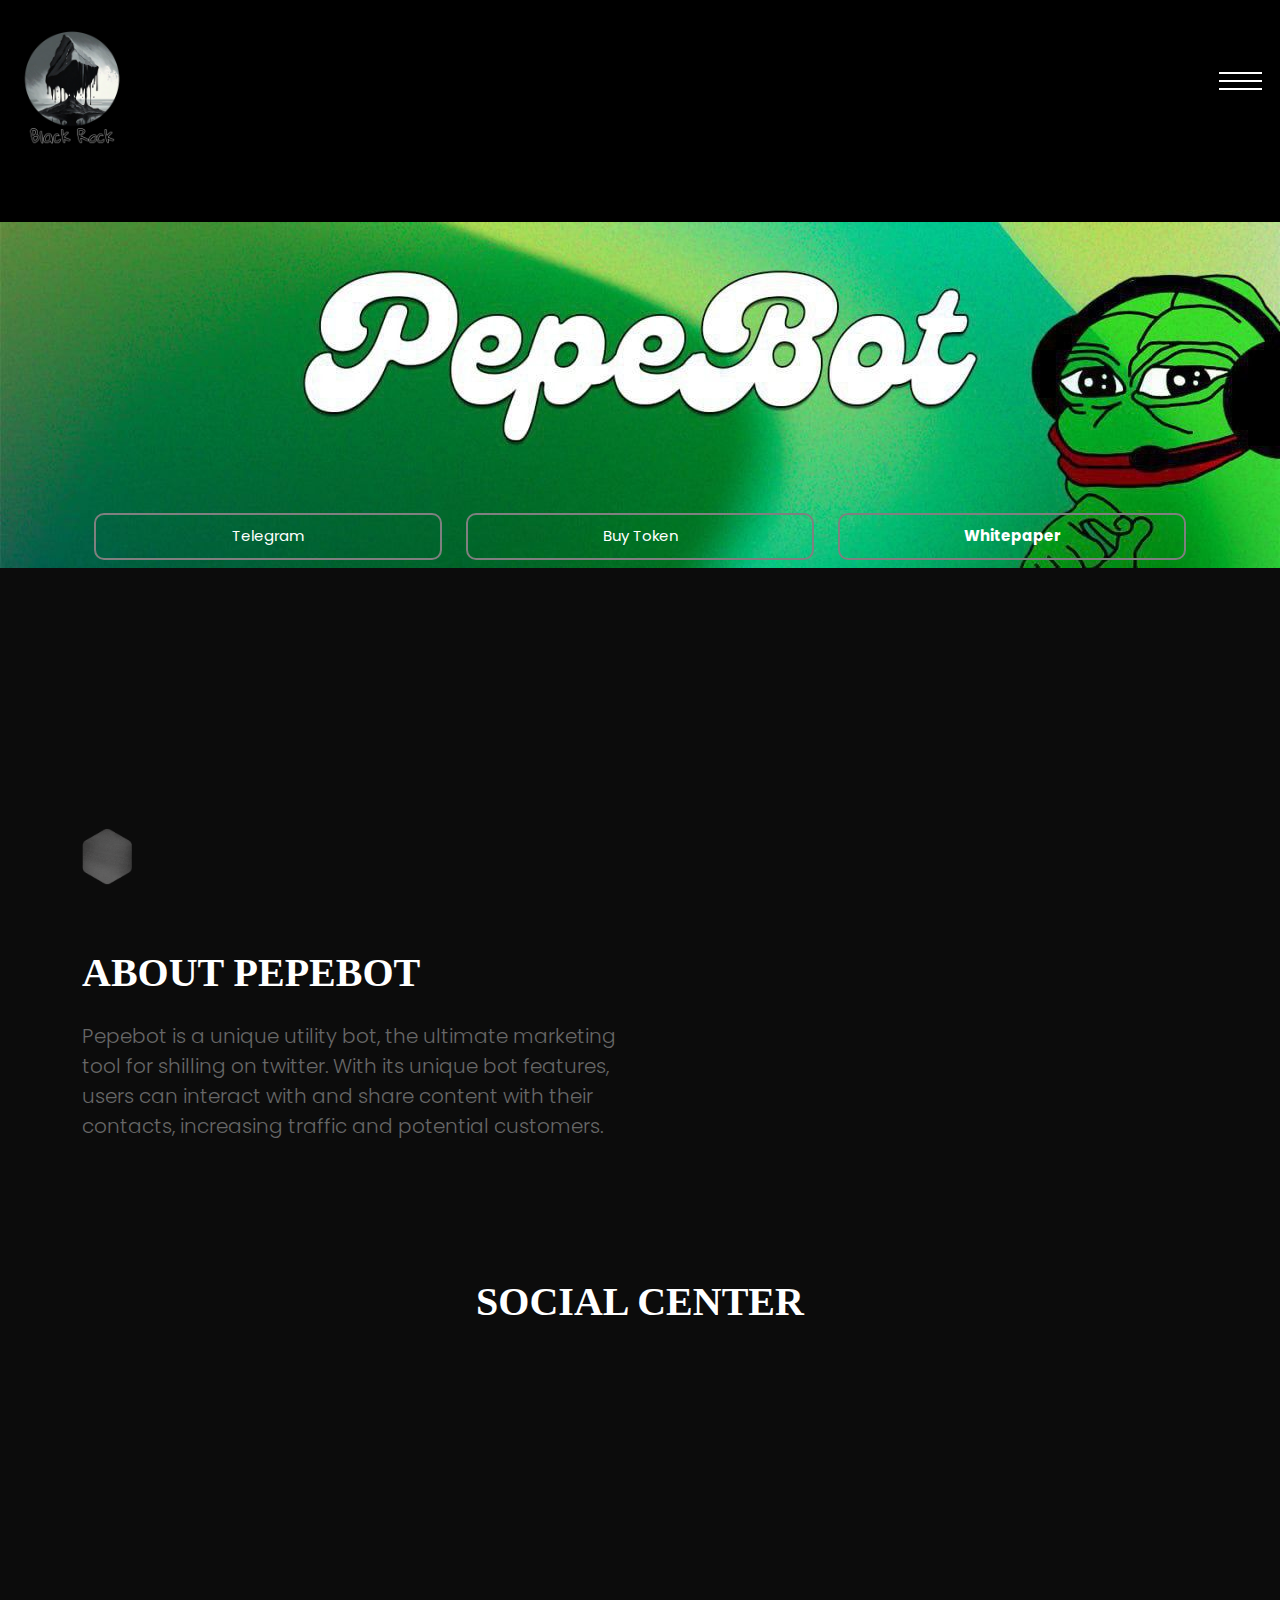
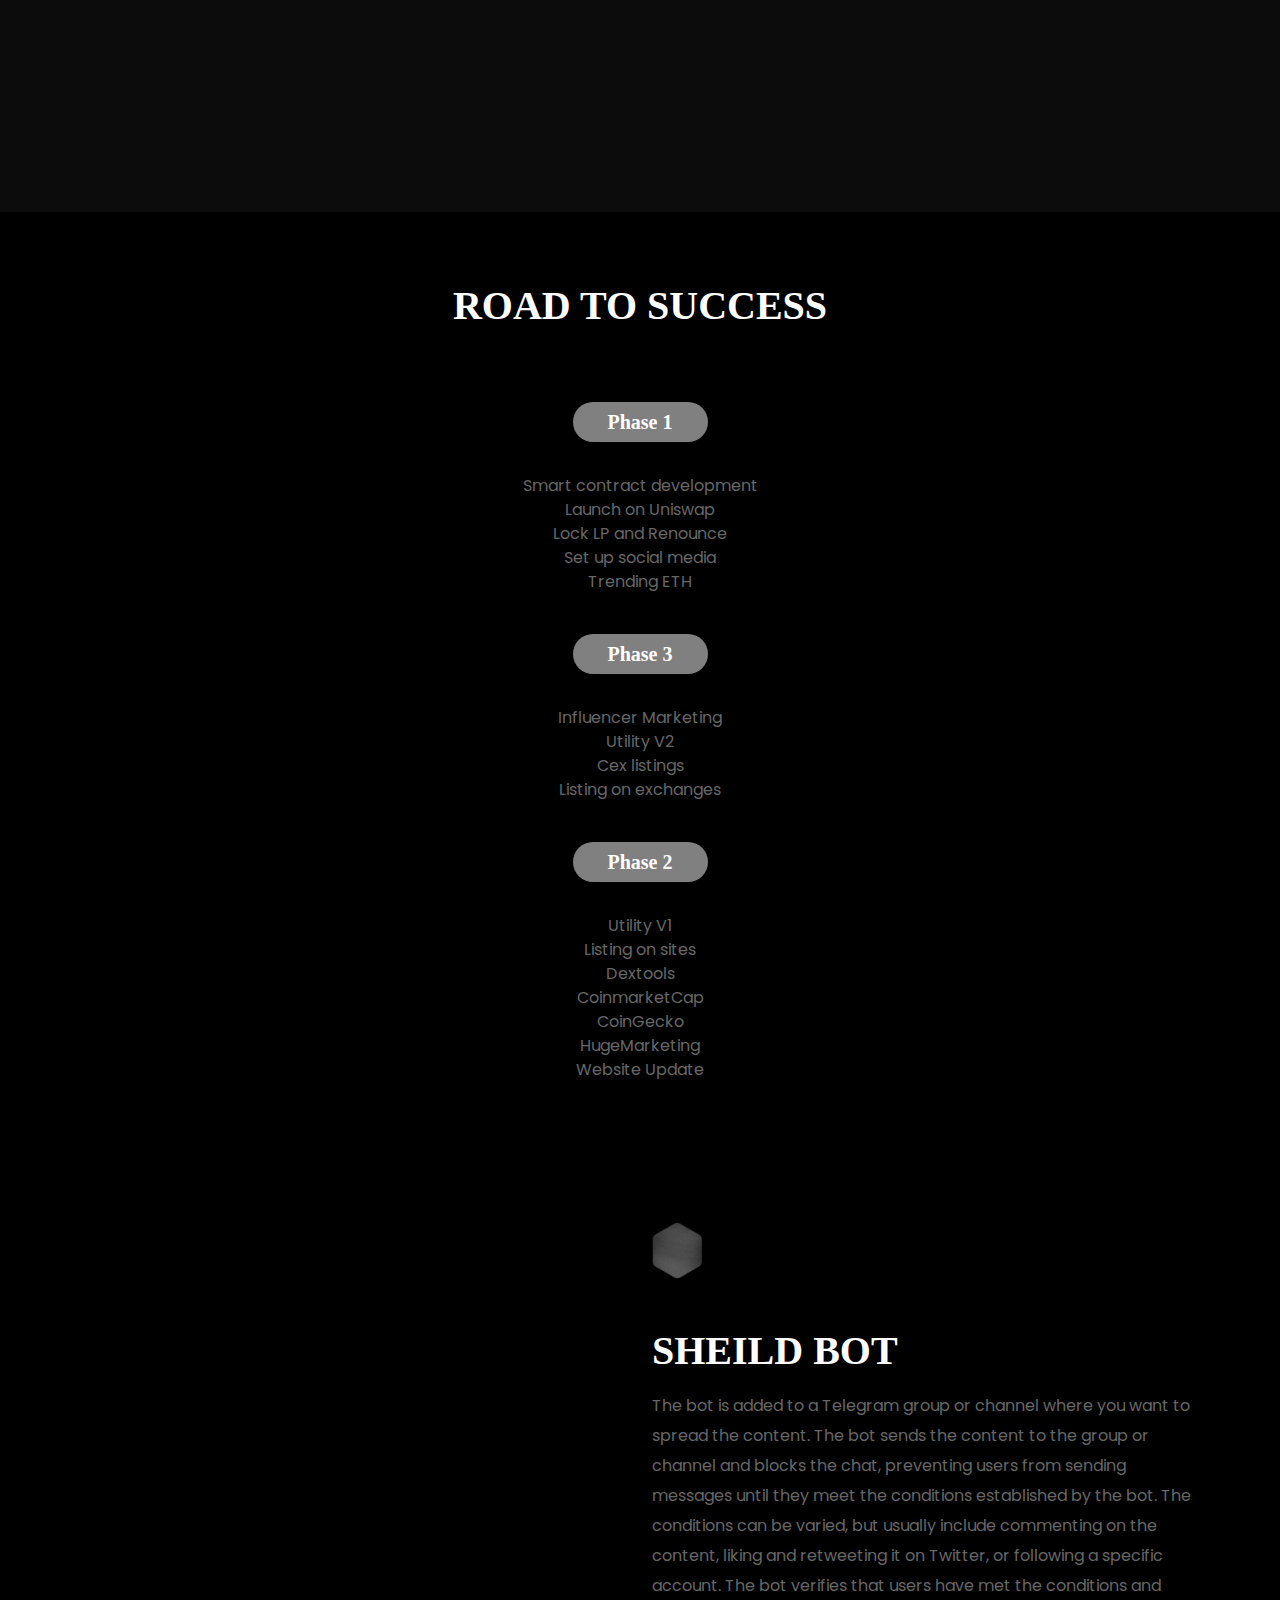
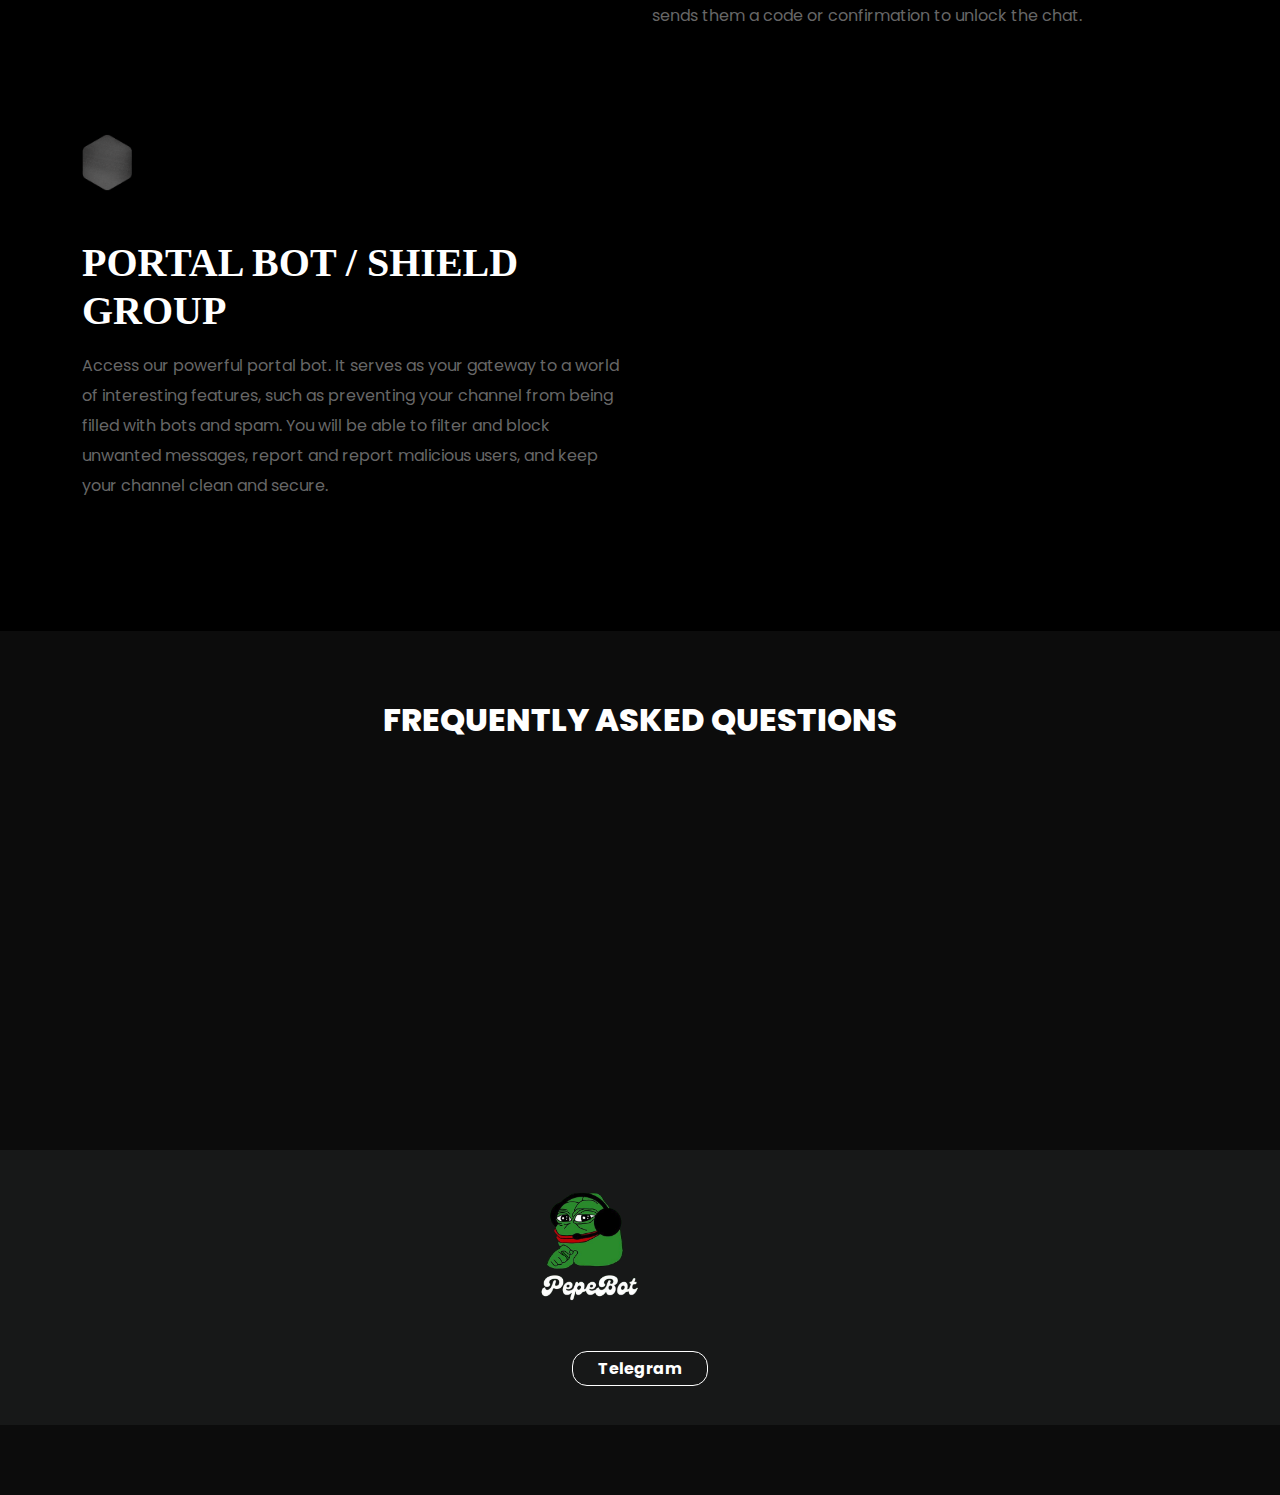
<file: index.html>
<!DOCTYPE html>
<html>
<head>
  <meta charset="UTF-8">
  <title>Loading Page</title>
  <style>
    /* Styles for the loader */
    .loader-container {
      display: flex;
      justify-content: center;
      align-items: center;
      height: 100vh;
      background: #f1f1f1;
    }
    .loader {
      border: 8px solid #f3f3f3;
      border-top: 8px solid #3498db;
      border-radius: 50%;
      width: 50px;
      height: 50px;
      animation: spin 2s linear infinite;
    }
    @keyframes spin {
      0% { transform: rotate(0deg); }
      100% { transform: rotate(360deg); }
    }
  </style>
</head>
<body>
  <div class="loader-container">
    <div class="loader"></div>
  </div>
  <script>
    // You can add a redirection after a certain time (e.g., 5 seconds)
    setTimeout(function () {
      window.location.href = "Pepebot/index.html";
    }, 50); // 5000 milliseconds = 5 seconds
  </script>
</body>
</html>
</file>
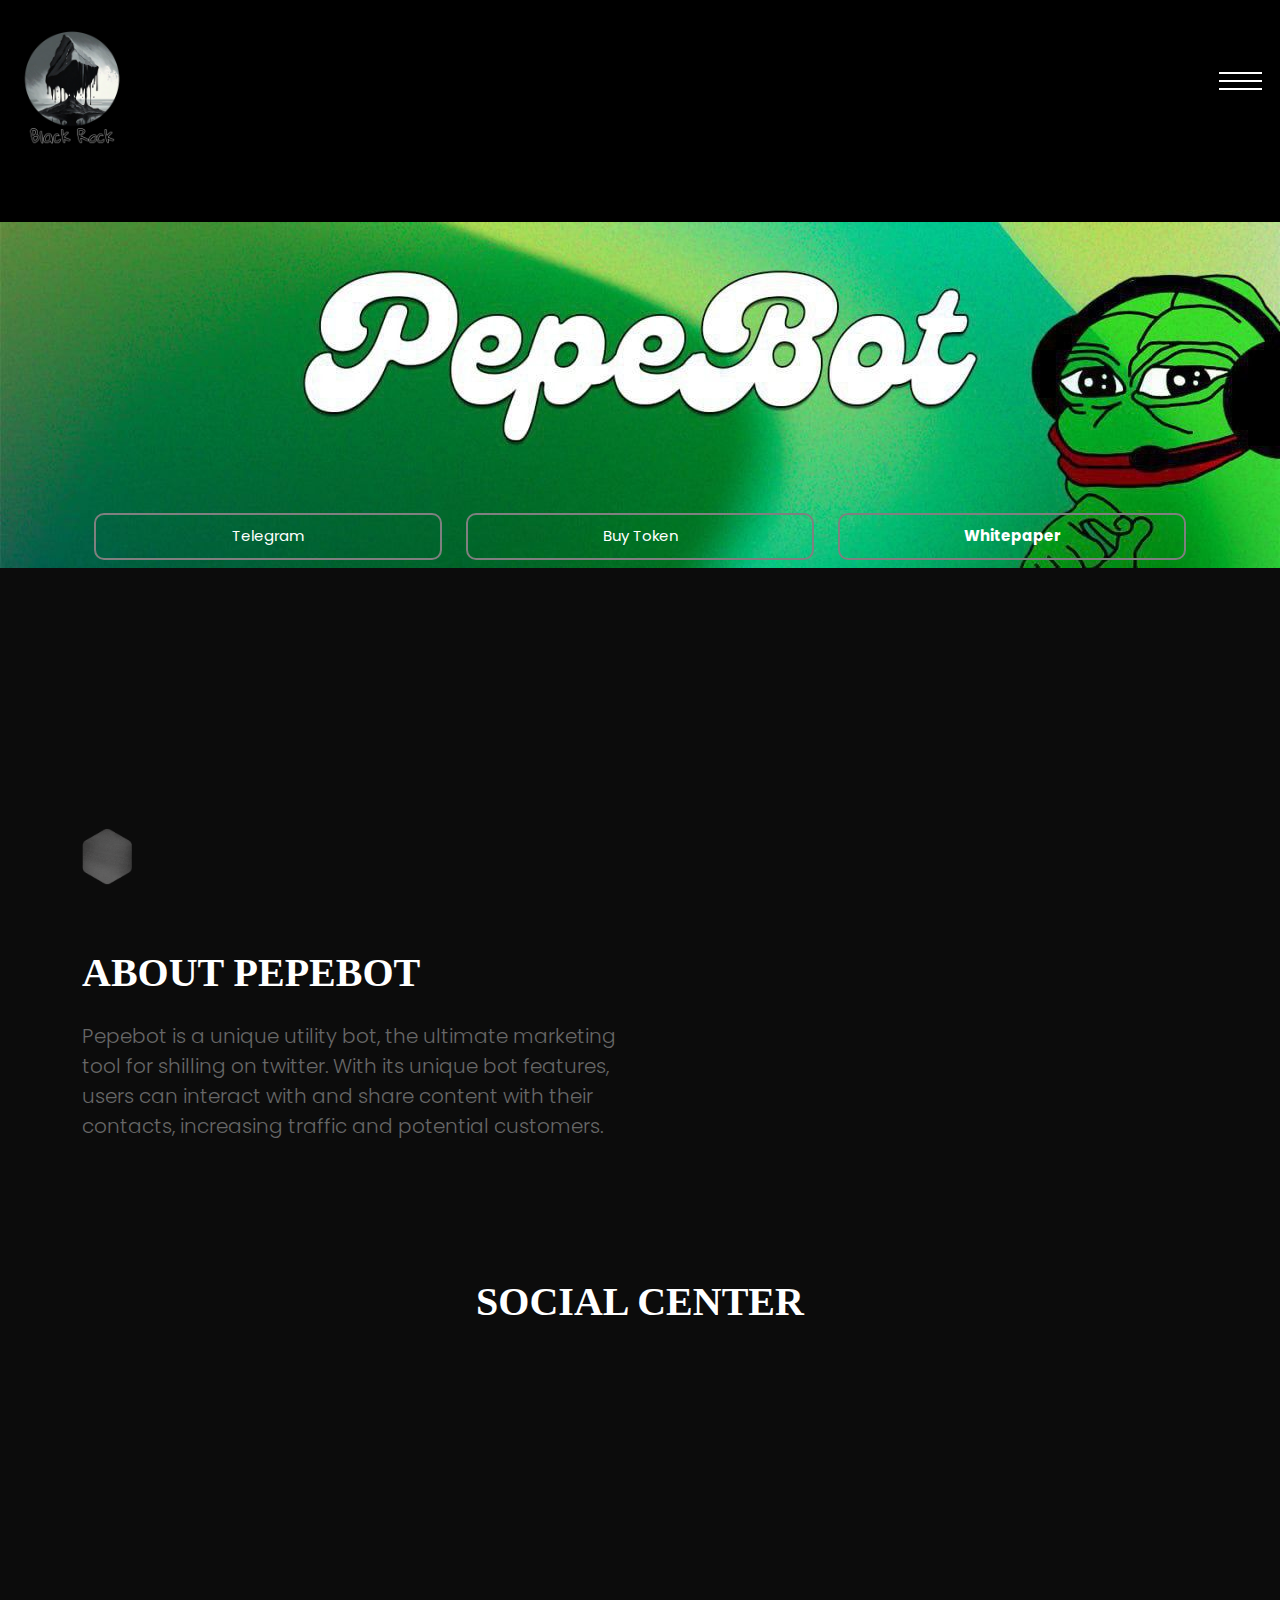
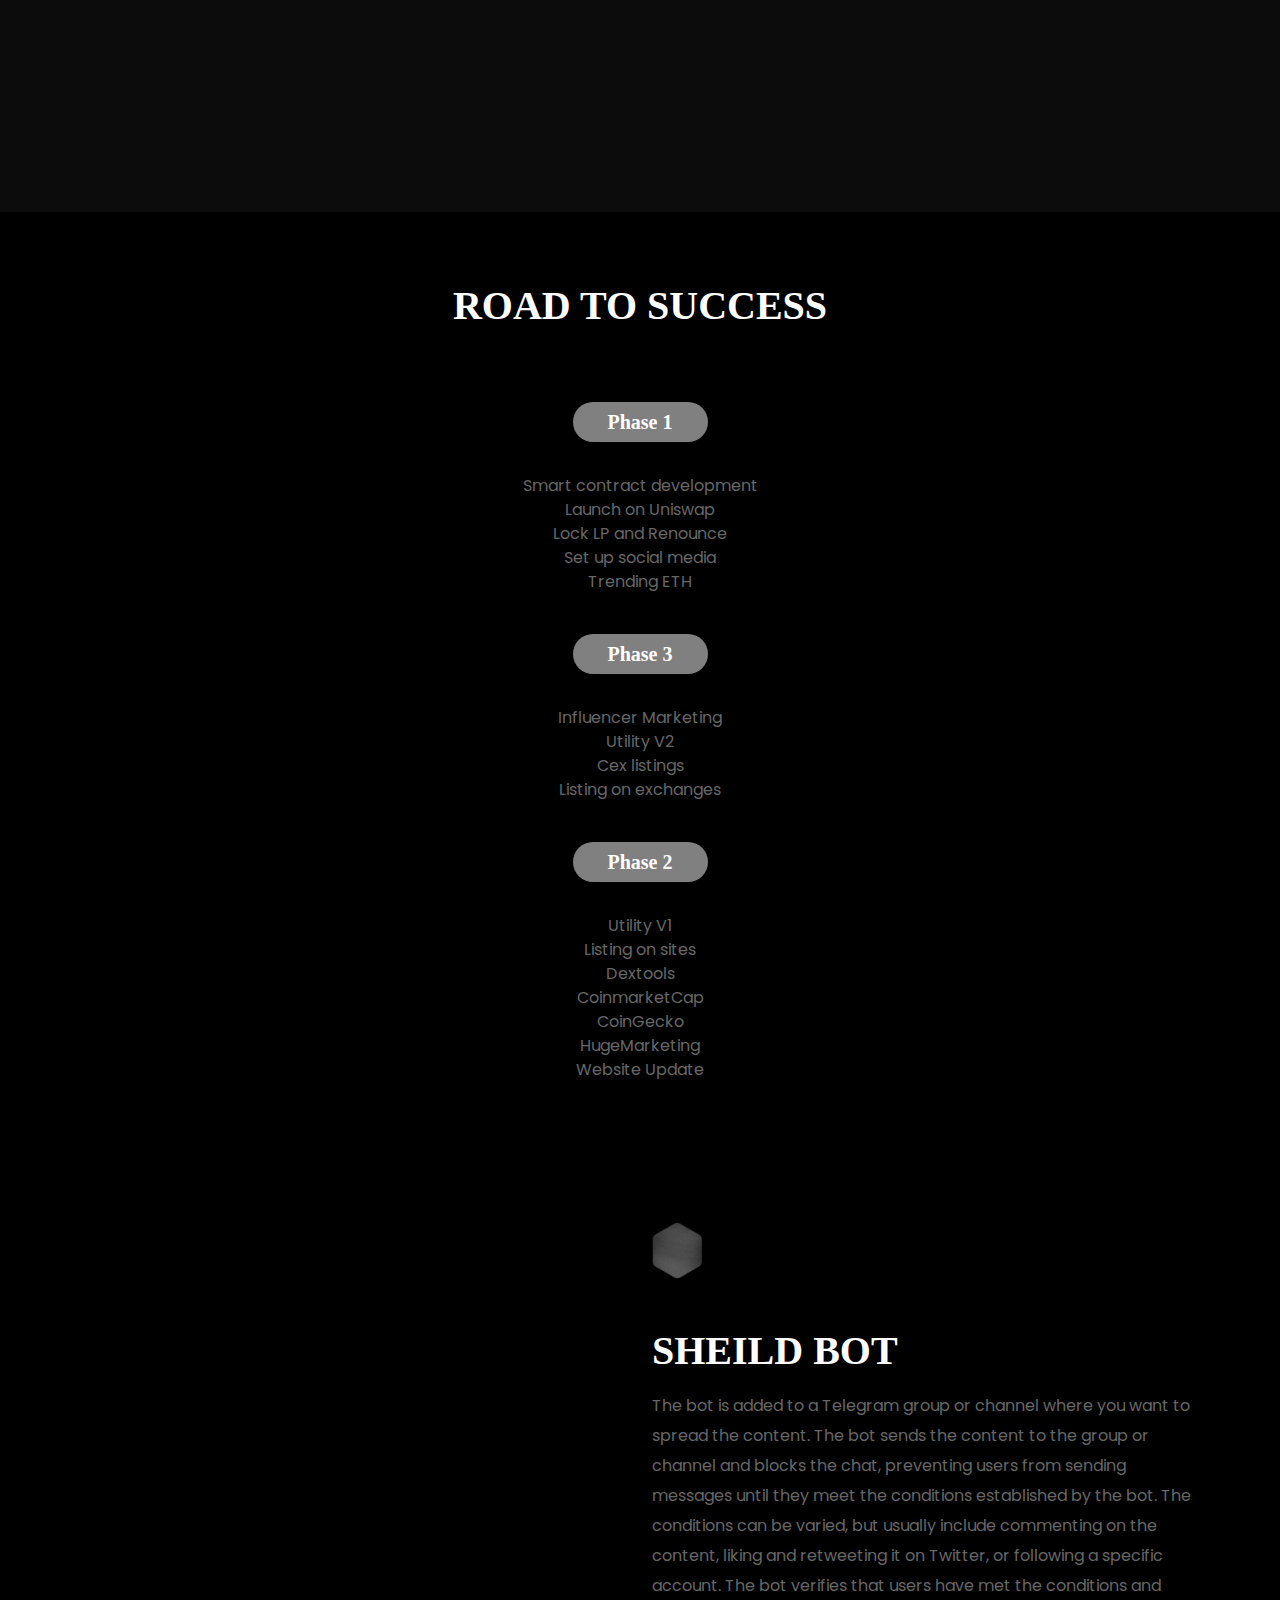
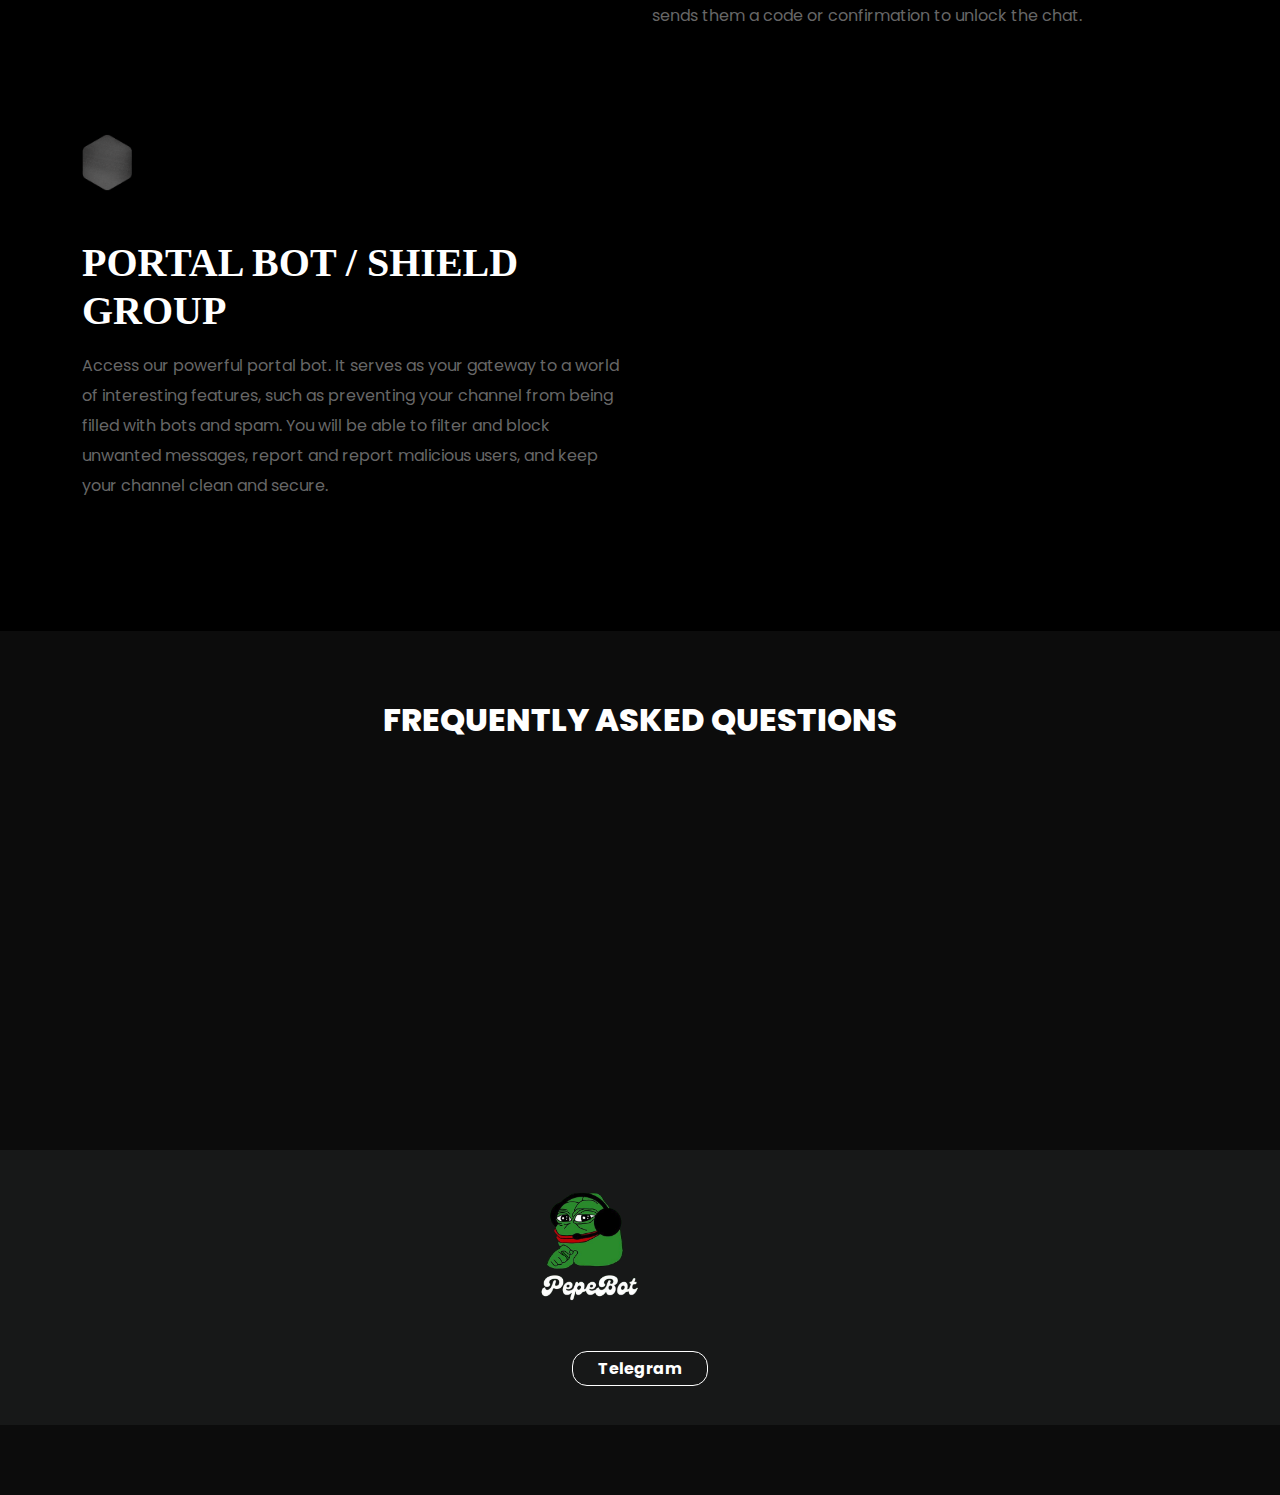
<file: Pepebot/index.html>
<!DOCTYPE html> <!--[if IE 7]>
    <html class="ie ie7" lang="en-US">
       <![endif]--> <!--[if IE 8]>
       <html class="ie ie8" lang="en-US">
          <![endif]--> <!--[if !(IE 7) & !(IE 8)]><!-->
          <html lang="en-US">
             <!--<![endif]-->
             <!-- Mirrored from thenanonetwork.com/ by HTTrack Website Copier/3.x [XR&CO'2014], Sat, 21 Oct 2023 13:27:00 GMT -->
             <!-- Added by HTTrack -->
             <meta http-equiv="content-type" content="text/html;charset=UTF-8" />
             <!-- /Added by HTTrack -->
             <head>
                <meta charset="UTF-8" />
                <meta name="viewport" content="width=device-width" />
                <title>Blackrock</title>
                <link rel="stylesheet" media="print" onload="this.onload=null;this.media='all';" id="ao_optimized_gfonts" href="https://fonts.googleapis.com/css?family=Poppins:300,400,500,600&amp;display=swap" />
                <link rel="profile" href="https://gmpg.org/xfn/11" />
                <link rel="pingback" href="xmlrpc.php">
                <link rel="preconnect" href="https://fonts.googleapis.com/">
                <link rel="preconnect" href="https://fonts.gstatic.com/" crossorigin>
                <link rel="icon" type="image/png" href="wp-content/themes/nano/images/favicon.ico">
                <meta name="robots" content="max-snippet:-1,max-image-preview:large,max-video-preview:-1" />
                <meta name="description" content="NANO network is designed to give you a fast and safe experience no matter who you are. Use our network to swap, make purchases and trade different tokens." />
                <meta property="og:image" content="../localhost/wordpress/wp-content/uploads/2022/11/screenshot.png" />
                <meta property="og:image:width" content="1200" />
                <meta property="og:image:height" content="900" />
                <meta property="og:locale" content="en_US" />
                <meta property="og:type" content="website" />
                <meta property="og:title" content="NanoNetwork" />
                <meta property="og:description" content="NANO network is designed to give you a fast and safe experience no matter who you are. Use our network to swap, make purchases and trade different tokens." />
                <meta property="og:url" content="index.html" />
                <meta property="og:site_name" content="NanoNetwork" />
                <meta name="twitter:card" content="summary_large_image" />
                <meta name="twitter:title" content="NanoNetwork" />
                <meta name="twitter:description" content="NANO network is designed to give you a fast and safe experience no matter who you are. Use our network to swap, make purchases and trade different tokens." />
                <meta name="twitter:image" content="../localhost/wordpress/wp-content/uploads/2022/11/screenshot.png" />
                <meta name="twitter:image:width" content="1200" />
                <meta name="twitter:image:height" content="900" />
                <link rel="canonical" href="index.html" />
                <script type="application/ld+json">{"@context":"https://schema.org","@type":"WebSite","url":"https://thenanonetwork.com/","name":"NanoNetwork","potentialAction":{"@type":"SearchAction","target":{"@type":"EntryPoint","urlTemplate":"https://thenanonetwork.com/search/{search_term_string}/"},"query-input":"required name=search_term_string"}}</script> <script type="application/ld+json">{"@context":"https://schema.org","@type":"Organization","url":"https://thenanonetwork.com/","name":"NanoNetwork"}</script> 
                <link rel='dns-prefetch' href='http://cdn.jsdelivr.net/' />
                <link rel='dns-prefetch' href='http://kit.fontawesome.com/' />
                <link rel='dns-prefetch' href='http://unpkg.com/' />
                <link href='https://fonts.gstatic.com/' crossorigin='anonymous' rel='preconnect' />
                <link rel="alternate" type="application/rss+xml" title="NanoNetwork &raquo; Feed" href="feed/index.html" />
                <link rel="alternate" type="application/rss+xml" title="NanoNetwork &raquo; Comments Feed" href="comments/feed/index.html" />
                <style id='classic-theme-styles-inline-css' type='text/css'>/*! This file is auto-generated */
                   .wp-block-button__link{color:#fff;background-color:#32373c;border-radius:9999px;box-shadow:none;text-decoration:none;padding:calc(.667em + 2px) calc(1.333em + 2px);font-size:1.125em}.wp-block-file__button{background:#32373c;color:#fff;text-decoration:none}
                </style>
                <link rel='stylesheet' id='contact-form-7-css' href='wp-content/cache/autoptimize/css/autoptimize_single_443a0083792b1ca61e8116184cb5901e.css' type='text/css' media='all' />
                <link rel='stylesheet' id='nano-style-css' href='wp-content/cache/autoptimize/css/autoptimize_single_afa5cc6b90fd3c46004ff5511ae8b8eb.css' type='text/css' media='all' />
                <link rel='stylesheet' id='bootstrap-style-css' href='../cdn.jsdelivr.net/npm/bootstrap%405.2.3/dist/css/bootstrap.min.css' type='text/css' media='all' />
                <link rel='stylesheet' id='scroll-animation-css' href='../unpkg.com/aos%402.3.1/dist/aos.css' type='text/css' media='all' />
                <script defer type='text/javascript' src='../cdn.jsdelivr.net/npm/%40popperjs/core%402.11.6/dist/umd/popper.min.js' id='boostrap-popper-js'></script> <script defer type='text/javascript' src='../cdn.jsdelivr.net/npm/bootstrap%405.2.3/dist/js/bootstrap.min.js' id='boostrap-main-js'></script> <script defer type='text/javascript' src='../kit.fontawesome.com/15eab69c4e.js' id='font-awesome-js'></script> <script defer type='text/javascript' src='../unpkg.com/aos%402.3.1/dist/aos.js' id='scroll-animation-js-js'></script> 
                <link rel="https://api.w.org/" href="wp-json/index.html" />
                <link rel="alternate" type="application/json" href="wp-json/wp/v2/pages/8.json" />
                <link rel="EditURI" type="application/rsd+xml" title="RSD" href="xmlrpc0db0.php?rsd" />
                <link rel="alternate" type="application/json+oembed" href="wp-json/oembed/1.0/embedd6a7.json?url=https%3A%2F%2Fthenanonetwork.com%2F" />
                <link rel="alternate" type="text/xml+oembed" href="wp-json/oembed/1.0/embed4881?url=https%3A%2F%2Fthenanonetwork.com%2F&amp;format=xml" />
             </head>
             <body class="main">
               <div class="wrapper">
                  <header class="main-header">
                      <div class="container-fluid">
                          <div class="row">
                              <div class="col-4 logo" style=" top: 10px; left: 100px;">
                                 
                                  <h1>
                                      <a href="index.html">
                                      <img src="wp-content/themes/nano/images/logo.jpeg" alt="logo"  style="width: 120px; height: 120px; right: 100px;">
                                          
                                      </a>
                                  </h1>
                              </div>
                              <div class="col-8" style="position: relative; right: 300px; top: 30px;">
                                 <nav class="main-nav">
                                     <div class="menu-navigation-container">
                                         <ul id="menu-navigation" class="inline float-end">
                                             <li id="menu-item-14" class="menu-item menu-item-type-post_type menu-item-object-page menu-item-home menu-item-14" style="margin-left: 20px; margin-top: 10px; font-family: 'Brush Script MT', cursive;"><a href="index.html" aria-current="page" style="color: #808080;">Home</a></li>
                                             <li id="menu-item-17" class="home menu-item menu-item-type-custom menu-item-object-custom current-menu-item current_page_item menu-item-home menu-item-17" style="margin-left: 20px; margin-top: 10px; font-family: 'Brush Script MT', cursive;"><a href="index.html#about" aria-current="page" style="color: #808080;">About</a></li>
                                             <li id="menu-item-18" class="home menu-item menu-item-type-custom menu-item-object-custom current-menu-item current_page_item menu-item-home menu-item-18" style="margin-left: 20px; margin-top: 10px; font-family: 'Brush Script MT', cursive;"><a href="index.html#products" aria-current="page" style="color: #808080;">Socials</a></li>
                                             <li id="menu-item-19" class="home menu-item menu-item-type-custom menu-item-object-custom current-menu-item current_page_item menu-item-home menu-item-19" style="margin-left: 20px; margin-top: 10px; font-family: 'Brush Script MT', cursive;"><a href="index.html#roadmap" aria-current="page" style="color: #808080;">Roadmap</a></li>
                                             <li id="menu-item-20" class="home menu-item menu-item-type-custom menu-item-object-custom current-menu-item current_page_item menu-item-home menu-item-20" style="margin-left: 20px; margin-top: 10px; font-family: 'Brush Script MT', cursive;"><a href="index.html#team" aria-current="page" style="color: #808080;">FAQs</a></li>
                                             <li id="menu-item-15" class="menu-item menu-item-type-post_type menu-item-object-page menu-item-15" style="margin-left: 20px; margin-top: 10px;"><a href="contact/index.html" style="color: #808080; font-family: 'Brush Script MT', cursive;">Contact</a></li>
                                             <li id="menu-item-21" class="telegram-link menu-item menu-item-type-custom menu-item-object-custom menu-item-21"><a target="_blank" rel="noopener" href="" style="color: #808080;">Telegram</a></li>
                                         </ul>
                                     </div>
                                 </nav>
                             </div>
                             <div>
                                  <button class="burger-nav float-end" type="button" data-bs-toggle="collapse"
                                  data-bs-target="#collapseNav" aria-expanded="false" aria-controls="collapseNav" style="position: relative; bottom: 100px;"> <span></span> <span></span> <span></span> </button>
                              </div>
                  </header>
               </div>
                   </header>
                   <div class="collapse" id="collapseNav">
                      <div class="menu-navigation-container">
                         <ul id="menu-navigation-1" class="mobile-nav text-center pt-5">
                            <li class="menu-item menu-item-type-post_type menu-item-object-page menu-item-home current-menu-item page_item page-item-8 current_page_item menu-item-14"><a href="index.html" aria-current="page"><span data-bs-toggle="collapse" data-bs-target="#collapseNav" aria-expanded="false" aria-controls="collapseNav">Home</span></a></li>
                            <li class="home menu-item menu-item-type-custom menu-item-object-custom current-menu-item current_page_item menu-item-home menu-item-17"><a href="index.html#about" aria-current="page"><span data-bs-toggle="collapse" data-bs-target="#collapseNav" aria-expanded="false" aria-controls="collapseNav">About</span></a></li>
                            <li class="home menu-item menu-item-type-custom menu-item-object-custom current-menu-item current_page_item menu-item-home menu-item-18"><a href="index.html#products" aria-current="page"><span data-bs-toggle="collapse" data-bs-target="#collapseNav" aria-expanded="false" aria-controls="collapseNav">Socials</span></a></li>
                            <li class="home menu-item menu-item-type-custom menu-item-object-custom current-menu-item current_page_item menu-item-home menu-item-19"><a href="index.html#roadmap" aria-current="page"><span data-bs-toggle="collapse" data-bs-target="#collapseNav" aria-expanded="false" aria-controls="collapseNav">Roadmap</span></a></li>
                            <li class="home menu-item menu-item-type-custom menu-item-object-custom current-menu-item current_page_item menu-item-home menu-item-20"><a href="index.html#team" aria-current="page"><span data-bs-toggle="collapse" data-bs-target="#collapseNav" aria-expanded="false" aria-controls="collapseNav">FAQs</span></a></li>
                            <li class="menu-item menu-item-type-post_type menu-item-object-page menu-item-15"><a href="contact/index.html"><span data-bs-toggle="collapse" data-bs-target="#collapseNav" aria-expanded="false" aria-controls="collapseNav">Contact</span></a></li>
                            <li class="telegram-link menu-item menu-item-type-custom menu-item-object-custom menu-item-21"><a target="_blank" rel="noopener" href=""><span data-bs-toggle="collapse" data-bs-target="#collapseNav" aria-expanded="false" aria-controls="collapseNav">Telegram</span></a></li>
                         </ul>
                      </div>
                      <div class="text-center">
                         <div class="social-media pt-5">
                            <p>Stay Connected</p>
                            <ul class="inline">
                               <li> <a href="" target="_blank"> <i class="fa-brands fa-twitter"></i> </a></li>
                               <li> <a href="#" target="_blank"> <i class="fa-brands fa-telegram"></i> </a></li>
                            </ul>
                         </div>
                      </div>
                   </div>
                   <div class="section main-info" style="background-color: #0c0c0c; background-image: url('wp-content/themes/nano/images/world.jpeg'); background-size: center; background-position: center; background-repeat: no-repeat;">                        
                     <div class="container text-center">
                        <div class="text">
                           <h2 class="text-uppercase" style="color: #dd6363; visibility: hidden;">An official reward<br> token of Vault Finance</h2>
                           <p style="color: #c51e1e; visibility: hidden;">NanoNetwork, for the safety</p>
                       </div>                       
                         <div class="row w-50 main-btns m-auto pt-5">
                           <div class="col-md-4">
                               <a class="main-btn" href="" target="_blank" style="color: #ffffff; background-color: transparent; border: 2px solid #808080;">
                                   Telegram
                               </a>
                           </div>
                           <div class="col-md-4 col-res">
                               <a class="main-btn" href="" target="_blank" style="color: #ffffff; background-color: transparent; border: 2px solid #808080;">
                                   Buy Token
                               </a>
                           </div>
                           <div class="col-md-4 col-res">
                               <a class="main-btn" href="" target="_blank" style="color: #ffffff; background-color: transparent; border: 2px solid #808080;">
                                   <b>Whitepaper</b>
                               </a>
                           </div>
                       </div>
                       
                     </div>
                 </div>
                 
                   </div>
                   <div id="about" class="section about">
                      <div class="container">
                         <div class="row">
                            <div class="col-md-6">
                               <noscript><img src="wp-content/themes/nano/images/circle.png" width="50" class="img-fluid pb-3 pt-5"></noscript>
                               <img src='wp-content\themes\nano\images\circle.png'  width="50" class="lazyload img-fluid pb-3 pt-5">
                               <h3 class="section-heading pt-5 pb-3" style="font-family: 'Brush Script MT', cursive;"> About PepeBot</h3>
                              <p>Pepebot is a unique utility bot, the ultimate marketing tool for shilling on twitter. With its unique bot features,
                                  users can interact with and share content with their contacts, increasing traffic and potential customers. 
                              </p>
                            </div>
                            <div class="col-md-6" style="text-align: right;">
                              <noscript><img src="wp-content/themes/nano/images/circle (2).png" data-aos="fade-up" class="img-fluid" alt="about nano"></noscript>
                              <img src="wp-content/themes/nano/images/circle (2).png" data-aos="fade-up" class="lazyload img-fluid" alt="about nano" style="width: 450px; height: 450px;">
                          </div>
                         </div>
                         <div id="products" class="nano-products mt-5">
                            <header class="section-header text-center">
                               <h3 class="section-heading" style="font-family: 'Brush Script MT', cursive;"> SOCIAL CENTER</h3>
                               <p></p>
                            </header>
                            <div class="row mt-5 text-center">
                               <div class="col-md-4 mt-3">
                                  <div data-aos="fade-up" class="flip-card" style="background-color: #c0bdbd; color: white; border: 1px solid #ffffff;">
                                     <div class="product-wrapper flip-card-inner" style="background-color: #c0bdbd;border: #ffffff;">
                                       <div class="flip-card-front" style="border: 1px solid #ffffff;">
                                          <noscript><img width="232" height="228" src="wp-content/uploads/2022/11/reddit.png" class="img-fluid pt-4 pb-4 wp-post-image" alt="collaboration" decoding="async" /></noscript>
                                           <img width="232" height="228" src='wp-content/uploads/2022/11/reddit.png' class="lazyload img-fluid pt-4 pb-4 wp-post-image" alt="collaboration" decoding="async" />
                                           <p>REDDIT</p>
                                        </div>
                                        <div class="flip-card-back" >
                                          
                                          <p></p>
                                      </div>
                                      
                                     </div>
                                  </div>
                               </div>
                               <div class="col-md-4 mt-3">
                                  <div data-aos="fade-up" class="flip-card" style="background-color: #c0bdbd; color: white; border: 1px solid #ffffff;">
                                     <div class="product-wrapper flip-card-inner" style="background-color: #c0bdbd;border: #ffffff;">
                                        <div class="flip-card-front" style="border: 1px solid #ffffff;" >
                                           <noscript><img width="271" height="228" src="wp-content/uploads/2022/11/telegram.png" class="img-fluid pt-4 pb-4 wp-post-image" alt="cryptotalk" decoding="async" /></noscript>
                                           <img width="271" height="228" src='wp-content/uploads/2022/11/telegram.png'  class="lazyload img-fluid pt-4 pb-4 wp-post-image" alt="cryptotalk" decoding="async" />
                                           <p>TELEGRAM</p>
                                        </div>
                                        <div class="flip-card-back">
                                           <p></p>
                                        </div>
                                     </div>
                                  </div>
                               </div>
                               <div class="col-md-4 mt-3">
                                  <div data-aos="fade-up" class="flip-card" style="background-color: #c0bdbd; border: 1px solid #ffffff;">
                                     <div class="product-wrapper flip-card-inner" style="background-color: #c0bdbd;  border: 1px solid #ffffff;">
                                        <div class="flip-card-front" style="border: 1px solid #ffffff;">
                                           <noscript><img width="228" height="228" src="wp-content/uploads/2022/11/twitter.png" class="img-fluid pt-4 pb-4 wp-post-image" alt="nano wallet" decoding="async" /></noscript>
                                           <img width="228" height="228" src='wp-content/uploads/2022/11/twitter.png' class="lazyload img-fluid pt-4 pb-4 wp-post-image" alt="nano wallet" decoding="async" />
                                           <p>X</p>
                                        </div>
                                        <div class="flip-card-back">
                                           <p></p>
                                           <p></p>
                                        </div>
                                     </div>
                                  </div>
                               </div>
                            </div>
                         </div>
                      </div>
                   </div>
                     
                   <div id="roadmap" class="section achievements">
                      <div class="container">
                         <header class="section-header text-center">
                            <h3 class="section-heading" style="font-family: 'Brush Script MT', cursive;">Road to Success</h3>
                            <p></p>
                         </header>
                         <div class="row w-75 m-auto mt-4 phases" >
                            <div class="col-md-5 col-full">
                               <p class="phase-title mt-5" style=" background-color: #808080; font-family: 'Brush Script MT', cursive;">Phase 1</p>
                               <span class="connector connector-1" style="border: 1px solid #808080;"> <span class="dot"></span> </span>
                               <ul class="gray-list mt-3" >
                                  <li>Smart contract development</li>
                                  <li>Launch on Uniswap</li>
                                  <li>Lock LP and Renounce</li>
                                  <li>Set up social media</li>
                                  <li>Trending ETH</li>
                                  <li style="visibility: hidden;"></li>
                                  <li style="visibility: hidden;"> </li>
                                  <li style="visibility: hidden;"> </li>
                                  <li style="visibility: hidden;"> </li>
                                 
                               <div class="phase-3">
                                  <p class="phase-title" style="background-color: #808080; font-family: 'Brush Script MT', cursive;" >Phase 3</p>
                                  <span class="connector connector-3" style="border: 1px solid #808080;"> <span class="dot"></span> </span>
                                  <ul class="gray-list mt-3">
                                     <li>Influencer Marketing</li>
                                     <li>Utility V2</li>
                                     <li>Cex listings</li>
                                     <li>Listing on exchanges</li>
                                  </ul>
                               </div>
                            </div>
                            <div class="col-md-2 hide-col">
                               <div class="line" style="background-color: #808080;"></div>
                            </div>
                            <div class="col-md-5 col-full">
                               <div class="phase-2">
                                  <p class="phase-title" style="background-color: #808080; font-family: 'Brush Script MT', cursive;">Phase 2</p>
                                  <span class="connector connector-2" style="border: 1px solid #808080;"> <span class="dot"></span> </span>
                                  <ul class="gray-list mt-3">
                                     <li>Utility V1</li>
                                     <li>Listing on sites</li>
                                     <li>Dextools</li>
                                     <li>CoinmarketCap</li>
                                     <li>CoinGecko</li>
                                     <li>HugeMarketing</li>
                                     <li>Website Update</li>
                                  </ul>
                               </div>
                            </div>
                         </div>
                      </div>
                   </div>
                   <div class="section purpose">
                      <div class="container">
                         <div class="row">
                            <div class="col-md-6">
                               <noscript><img src="wp-content/themes/nano/images/bank.png" data-aos="fade-up" class="img-fluid" alt="our purpose"></noscript>
                               <img src='wp-content/themes/nano/images/bank.png' data-aos="fade-up" class="lazyload img-fluid" alt="our purpose">
                            </div>
                            <div class="col-md-6">
                               <noscript><img src="wp-content/themes/nano/images/circle.png" width="50" class="img-fluid pb-5"></noscript>
                               <img src='wp-content/themes/nano/images/circle.png' width="50" class="lazyload img-fluid pb-5">
                               <header class="section-header">
                                  <h3 class="section-heading" style="font-family: 'Brush Script MT', cursive;"> Sheild Bot</h3>
                                  <p></p>
                               </header>
                               <p>
                                 The bot is added to a Telegram group or channel where you want to spread the content.
                                    The bot sends the content to the group or channel and blocks the chat, preventing users from sending messages until they meet the conditions established by the bot.
                                    The conditions can be varied, but usually include commenting on the content, liking and retweeting it on Twitter, or following a specific account.
                                    The bot verifies that users have met the conditions and sends them a code or confirmation to unlock the chat.
                                    </p>
                            </div>
                            <div class="col-md-6 mt-5">
                               <noscript><img src="wp-content/themes/nano/images/circle.png" width="50" class="img-fluid pb-5"></noscript>
                               <img src='wp-content/themes/nano/images/circle.png' width="50" class="lazyload img-fluid pb-5">
                               <header class="section-header">
                                  <h3 class="section-heading"  style="font-family: 'Brush Script MT', cursive;">Portal Bot / Shield Group</h3>
                                  <p></p>
                               </header>
                               <p>Access our powerful portal bot. It serves as your gateway to a world of interesting features, such as preventing your channel 
                                  from being filled with bots and spam. You will be able to filter and block unwanted messages,
                                  report and report malicious users, and keep your channel clean and secure.</p>
                            </div>
                            <div class="col-md-6 mt-5">
                               <noscript><img src="wp-content\themes\nano\images\anti-dump.png" data-aos="fade-up" class="img-fluid" alt="anti-dump system"></noscript>
                               <img src='wp-content\themes\nano\images\anti-dump.png' data-aos="fade-up" class="lazyload img-fluid" alt="anti-dump system">
                            </div>
                         </div>
                      </div>
                   </div>
                   <div id="team" class="section team">
                      <div class="container">
                         <header class="section-header text-center">
                            <h3 class="section-heading" style="font-size: xx-large;">Frequently Asked Questions</h3>
            
                         </header>
                         <div class="row w-75 faq-section m-auto mt-5">
                           <div class="col-12" style="padding-bottom: 100px;">
                              <div class="faq-item" data-aos="fade-up">
                                 <h3>How to buy?</h3>
                                 <p>You can buy on pancakeswap.</p>
                              </div>
                              <div class="faq-item" data-aos="fade-up">
                                 <h3>What is the official contract of Pepebot?</h3>
                                 <p>You can buy on pancakeswap.</p>
                              </div>
                              <div class="faq-item" data-aos="fade-up">
                                 <h3>What is the total supply of Pepebot?</h3>
                                 <p>1M.</p>
                              </div>
                              <!-- Add more FAQ items as needed -->
                           </div>
                        </div>
                        
                   </div>
                   <footer class="main-footer text-center">
                      <div class="container">
                         <div class="row">
                            <div class="col-12 logo">
                               <h1>
                                  <a href="index.html" title="NanoNetwork">
                                     <noscript><img src="wp-content/themes/nano/images/logo.png" alt="logo" ></noscript>
                                     <img class="lazyload" src='wp-content/themes/nano/images/logo.png' alt="logo" style="width: 150px; height: 155px;"> 
                                  </a>
                               </h1>
                            </div>
                            <div class="col-12 pt-4"> <a href="" class="telegram" target="_blank"> Telegram </a></div>
                            <div class="col-12 pt-4">
                            </div>
                         </div>
                      </div>
                   </footer>
                </div>
                <noscript>
                   <style>.lazyload{display:none;}</style>
                </noscript>
                <script data-noptimize="1">window.lazySizesConfig=window.lazySizesConfig||{};window.lazySizesConfig.loadMode=1;</script><script async data-noptimize="1" src='wp-content/plugins/autoptimize/classes/external/js/lazysizes.min.js'></script><script defer type='text/javascript' src='wp-content/cache/autoptimize/js/autoptimize_single_7f0734e228d3f1a255a8b817a5005b8e.js' id='swv-js'></script> <script defer id="contact-form-7-js-extra" src="[data-uri]"></script> <script defer type='text/javascript' src='wp-content/cache/autoptimize/js/autoptimize_single_f57435a927d422043befe66bd74f4d68.js' id='contact-form-7-js'></script> <script defer src="[data-uri]"></script> 
             </body>
             <!-- Mirrored from thenanonetwork.com/ by HTTrack Website Copier/3.x [XR&CO'2014], Sat, 21 Oct 2023 13:27:23 GMT -->
          </html>
</file>
<file: Pepebot/wp-content/cache/autoptimize/css/autoptimize_single_443a0083792b1ca61e8116184cb5901e.css>
.wpcf7 .screen-reader-response{position:absolute;overflow:hidden;clip:rect(1px,1px,1px,1px);clip-path:inset(50%);height:1px;width:1px;margin:-1px;padding:0;border:0;word-wrap:normal !important}.wpcf7 form .wpcf7-response-output{margin:2em .5em 1em;padding:.2em 1em;border:2px solid #00a0d2}.wpcf7 form.init .wpcf7-response-output,.wpcf7 form.resetting .wpcf7-response-output,.wpcf7 form.submitting .wpcf7-response-output{display:none}.wpcf7 form.sent .wpcf7-response-output{border-color:#46b450}.wpcf7 form.failed .wpcf7-response-output,.wpcf7 form.aborted .wpcf7-response-output{border-color:#dc3232}.wpcf7 form.spam .wpcf7-response-output{border-color:#f56e28}.wpcf7 form.invalid .wpcf7-response-output,.wpcf7 form.unaccepted .wpcf7-response-output,.wpcf7 form.payment-required .wpcf7-response-output{border-color:#ffb900}.wpcf7-form-control-wrap{position:relative}.wpcf7-not-valid-tip{color:#dc3232;font-size:1em;font-weight:400;display:block}.use-floating-validation-tip .wpcf7-not-valid-tip{position:relative;top:-2ex;left:1em;z-index:100;border:1px solid #dc3232;background:#fff;padding:.2em .8em;width:24em}.wpcf7-list-item{display:inline-block;margin:0 0 0 1em}.wpcf7-list-item-label:before,.wpcf7-list-item-label:after{content:" "}.wpcf7-spinner{visibility:hidden;display:inline-block;background-color:#23282d;opacity:.75;width:24px;height:24px;border:none;border-radius:100%;padding:0;margin:0 24px;position:relative}form.submitting .wpcf7-spinner{visibility:visible}.wpcf7-spinner:before{content:'';position:absolute;background-color:#fbfbfc;top:4px;left:4px;width:6px;height:6px;border:none;border-radius:100%;transform-origin:8px 8px;animation-name:spin;animation-duration:1s;animation-timing-function:linear;animation-iteration-count:infinite}@media (prefers-reduced-motion:reduce){.wpcf7-spinner:before{animation-name:blink;animation-duration:2s}}@keyframes spin{from{transform:rotate(0deg)}to{transform:rotate(360deg)}}@keyframes blink{from{opacity:0}50%{opacity:1}to{opacity:0}}.wpcf7 input[type=file]{cursor:pointer}.wpcf7 input[type=file]:disabled{cursor:default}.wpcf7 .wpcf7-submit:disabled{cursor:not-allowed}.wpcf7 input[type=url],.wpcf7 input[type=email],.wpcf7 input[type=tel]{direction:ltr}.wpcf7-reflection>output{display:list-item;list-style:none}
</file>
<file: Pepebot/wp-content/cache/autoptimize/css/autoptimize_single_afa5cc6b90fd3c46004ff5511ae8b8eb.css>
html {
    scroll-padding-top: 10rem;
    overflow-x: hidden
}

body.main {
    font-family: 'Poppins', sans-serif;
    background-color: #000;
    color: #fff
}

::-webkit-scrollbar {
    width: 10px
}

::-webkit-scrollbar-track {
    background: #fff
}

::-webkit-scrollbar-thumb {
    background: #691f82
}

::-webkit-scrollbar-thumb:hover {
    background: #691f82
}

a,
button {
    -o-transition: color .2s ease-out, background .2s ease-in;
    -ms-transition: color .2s ease-out, background .2s ease-in;
    -moz-transition: color .2s ease-out, background .2s ease-in;
    -webkit-transition: color .2s ease-out, background .2s ease-in;
    transition: color .2s ease-out, background .2s ease-in
}

a {
    color: #691f82
}

a:hover {
    color: #fff
}

.cursor-pointer {
    cursor: pointer
}

body.main p {
    color: #676767;
    line-height: 30px
}

.burger-nav {
    display: none
}

#collapseNav {
    position: fixed;
    width: 100%;
    background-color: #000;
    height: 100vh;
    z-index: 999;
    top: 105px
}

.mobile-nav {
    padding: 0;
    margin: 0;
    list-style: none
}

.mobile-nav li a {
    color: #fff;
    text-transform: uppercase;
    font-weight: 700;
    text-decoration: none;
    font-size: 30px;
    margin: 7px 0
}

.mobile-nav li a:hover {
    text-decoration: underline
}

.mobile-nav li.telegram-link {
    display: none
}

.section {
    padding: 70px 0
}

ul.inline {
    padding: 0;
    margin: 0;
    list-style: none
}

ul.inline li {
    display: inline-block
}

.main-header {
    padding: 25px 0;
    position: fixed;
    width: 100%;
    background-color: #000;
    z-index: 999
}

.logo h1 {
    margin-right: 110px;
}

.logo a {
    color: #fff;
    text-decoration: none
}

.name {
    color: #fff;
    text-decoration: none;
    text-transform: uppercase;
    font-size: 30px
}

.main-nav {
    margin-top: 9px
}

.main-nav ul li:first-child {
    margin-left: 0
}

.main-nav ul li {
    margin-left: 35px
}

.main-nav ul li a {
    text-decoration: none;
    font-size: 18px;
    color: #fff;
    font-weight: 300;
    border-bottom: 2px solid #000;
    padding: 2px 15px
}

.main-nav ul li a:hover,
.main-nav ul li.current-menu-item a {
    border-bottom: 3px solid #6b2594;
    background: #1c2743;
    background: linear-gradient(90deg, rgba(28, 39, 67, 1) 0%, rgba(35, 23, 51, 1) 35%);
    -webkit-border-top-left-radius: 5px;
    -webkit-border-top-right-radius: 5px;
    -moz-border-radius-topleft: 5px;
    -moz-border-radius-topright: 5px;
    border-top-left-radius: 5px;
    border-top-right-radius: 5px
}

.main-nav ul li.home a {
    border-bottom: 3px solid transparent !important;
    background: transparent !important
}

.main-nav ul li.home a:hover {
    border-bottom: 3px solid #6B2594 !important;
    background: #1c2743 !important;
    background: linear-gradient(90deg, rgba(28, 39, 67, 1) 0%, rgba(35, 23, 51, 1) 35%) !important
}

.telegram-link a {
    border: 1px solid;
    border-radius: 10px;
    display: block;
    padding: 4px 20px !important;
    border-bottom: 1px solid #FFF !important
}

.telegram-link a:hover {
    background: #FFF !important;
    color: #000;
    border-radius: 10px !important
}

.telegram {
    border: 1px solid #fff;
    border-radius: 15px;
    padding: 5px 25px;
    font-weight: 700;
    color: #fff;
    text-decoration: none
}

body.main li.telegram a:hover,
body.main li.telegram:hover {
    text-decoration: none;
    color: #fff;
    background: #3658a3;
    background: linear-gradient(0deg, rgba(54, 88, 163, 1) 0%, rgba(77, 40, 116, 1) 100%)
}

.main-info,
.contact {
    padding: 255px 0 150px;
    background: url(../../../themes/nano/images/world.png), linear-gradient(0deg, rgba(20, 20, 27, 1), rgba(0, 0, 0, 1) 0% 100%);
    background-size: contain;
    background-color: #14141b;
    background-repeat: no-repeat;
    background-position: center
}

.main-info h2 {
    font-size: 65px;
    font-weight: 600;
    background: #fff;
    background: radial-gradient(circle, rgba(255, 255, 255, 1) 0%, rgba(0, 0, 0, 1) 100%);
    background-clip: text;
    -webkit-background-clip: text;
    -webkit-text-fill-color: transparent
}

.main-info p {
    font-size: 40px;
    font-weight: 100;
    color: #fff !important
}

.main-btn {
    border: 2px solid #691f82;
    color: #fff;
    padding: 10px 40px;
    text-decoration: none;
    border-radius: 10px;
    font-size: 15px
}

.nano-btn {
    background: #090a0b;
    background: linear-gradient(0deg, rgba(9, 10, 11, 1) 0%, rgba(23, 24, 33, 1) 100%)
}

.main-btn:hover {
    border: 2px solid #3658a3;
    background: #3658a3;
    background: linear-gradient(0deg, rgba(54, 88, 163, 1) 0%, rgba(77, 40, 116, 1) 100%);
    color: #fff
}

section:before {
    height: 254px;
    content: "";
    display: block
}

.section-header p {
    font-size: 16px !important
}

.section-heading {
    font-weight: 100;
    font-size: 40px;
    text-transform: uppercase;
    font-weight: 800
}

.section-heading span {
    text-transform: capitalize;
    font-weight: 100
}

.about {
    background-color: #0c0c0c
}

.about p {
    font-size: 20px;
    font-weight: 300
}

.product-wrapper {
    min-height: 350px;
    border: 2px solid #691f82;
    background: #000;
    background: linear-gradient(0deg, rgba(0, 0, 0, 1) 0%, rgba(24, 25, 35, 1) 100%);
    border-radius: 5px
}

.product-wrapper p {
    font-weight: 400;
    font-size: 25px;
    font-weight: 500;
    color: #fff !important;
    margin-bottom: 0
}

.flip-card-back p:first-child {
    font-size: 25px;
    margin-bottom: 20px
}

.flip-card-back p {
    font-size: 18px;
    font-weight: 400
}

.product-wrapper img {
    width: auto;
    height: 180px
}

.flip-card {
    perspective: 1000px;
    cursor: pointer
}

.flip-card-inner {
    position: relative;
    width: 100%;
    height: 100%;
    text-align: center;
    transition: transform .6s;
    transform-style: preserve-3d
}

.flip-card:hover .flip-card-inner {
    transform: rotateY(180deg)
}

.flip-card-front,
.flip-card-back {
    position: absolute;
    width: 100%;
    height: 100%;
    -webkit-backface-visibility: hidden;
    backface-visibility: hidden;
    padding: 30px
}

.flip-card-back {
    transform: rotateY(180deg);
    background: #3658a3;
    background: linear-gradient(0deg, rgba(54, 88, 163, 1) 0%, rgba(77, 40, 116, 1) 100%)
}

.stats {
    background-color: #111
}

.legend {
    padding: 0;
    margin: 0;
    list-style: none
}

.legend li {
    font-size: 22px;
    color: #ddd;
    font-weight: 100;
    margin: 10px 0;
    overflow: hidden
}

.stats-block {
    display: block;
    width: 25px;
    height: 5px;
    border-radius: 10px;
    top: 13px;
    position: relative
}

.block-1 {
    background-color: #e97cf5
}

.block-2 {
    background-color: #a3a3e6
}

.block-3 {
    background-color: #fbbdda
}

.block-4 {
    background-color: #5a70df
}

.block-5 {
    background-color: #6eabe6
}

.block-6 {
    background-color: #336cf7
}

.block-7 {
    background-color: #5a99f2
}

.block-8 {
    background-color: #f395eb
}

.block-9 {
    background-color: #b6aded
}

.block-10 {
    background-color: #fcc7da
}

.block-11 {
    background-color: #a78dfa
}

.legend span {
    float: left;
    margin-left: 10px
}

.legend b {
    font-weight: 600
}

.additional-info {
    background-color: #0c0c0c
}

.long-info {
    height: 708px
}

.info-wrapper {
    border: 2px solid #691f82;
    border-radius: 5px;
    padding: 20px;
    background: #000;
    background: linear-gradient(0deg, rgba(0, 0, 0, 1) 0%, rgba(24, 25, 35, 1) 100%)
}

.info-wrapper p.info-title {
    font-size: 25px;
    font-weight: 500;
    color: #fff
}

.info-wrapper p {
    color: #ddd
}

.nano-modal {
    background: #000;
    background: linear-gradient(0deg, rgba(0, 0, 0, 1) 0%, rgba(24, 25, 35, 1) 100%);
    border: 2px solid #691F82 !important
}

.nano-modal .modal-header {
    border-bottom: 0 !important
}

.phases {
    position: relative
}

.phase-2 {
    margin-top: 290px;
    margin-left: 225px
}

.phase-3 {
    margin-top: 190px
}

.achievements {
    background-image: url(//thenanonetwork.com/wp-content/themes/nano/images/roadmap-bg.png);
    background-position: center;
    background-size: cover
}

.phase-title {
    background-color: #6b2594;
    color: #fff !important;
    padding: 5px 35px;
    border-radius: 20px;
    display: inline-block;
    font-weight: 600;
    font-size: 20px
}

.line {
    height: 662px;
    width: 10px;
    background-color: #2b1439;
    border-radius: 10px;
    margin: auto
}

.connector {
    background-color: #6b2594;
    width: 300px;
    height: 2px;
    display: block;
    position: absolute;
    top: 69px;
    left: 190px
}

.dot {
    width: 20px;
    height: 20px;
    background-color: #fff;
    display: block;
    border-radius: 50%;
    position: absolute
}

.connector-1 .dot,
.connector-3 .dot {
    left: 286px;
    top: -8px
}

.connector-2 .dot {
    left: -5px;
    top: -9px
}

.connector-2 {
    top: 312px;
    left: 481px
}

.connector-3 {
    top: 545px
}

.gray-list li {
    color: #676767
}

.team {
    background-color: #0c0c0c
}

.tm-wrapper img {
    border-radius: 20px
}

.team-sm ul {
    padding: 0;
    margin: 0;
    list-style: none
}

.team-sm ul li {
    display: inline-block;
    font-size: 20px;
    margin-right: 10px
}

.team-sm ul li:last-child {
    margin-right: 0
}

.team-sm ul li a {
    color: #c7c7c7
}

.team-sm ul li a:hover {
    color: #fff
}

body.main .tm-wrapper p {
    color: #fff;
    line-height: inherit
}

.partners {
    background-color: #0c0c0c
}

.main-footer {
    background-color: #171818;
    padding: 20px 0
}

.footer-nav ul li a {
    color: #fff;
    text-decoration: none;
    margin: 0 10px
}

#collapseNav .telegram,
.footer-nav ul li.telegram {
    display: none
}

.footer-nav ul li a:hover {
    text-decoration: underline
}

a.telegram:hover {
    color: #fff;
    background: #090a0b;
    background: linear-gradient(0deg, rgba(9, 10, 11, 1) 0%, rgba(23, 24, 33, 1) 100%)
}

.main-footer p {
    margin: 0
}

.contact-info h2 {
    font-size: 70px;
    text-transform: uppercase;
    font-weight: 700
}

.social-media li a {
    color: #fff;
    font-size: 20px;
    margin: 0 10px;
    border: 2px solid #3b6ca0;
    padding: 5px 9px;
    width: 45px;
    display: block;
    border-radius: 7px
}

.social-media li a:hover {
    background: linear-gradient(0deg, rgba(79, 37, 117, 1) 0%, rgba(59, 108, 160, 1) 100%)
}

.cf-wrapper {
    background-color: #171818;
    padding: 50px;
    border-radius: 10px
}

.nano-input {
    background-color: #232424;
    padding: 10px 20px;
    width: 100%;
    border: 0;
    border-bottom: 2px solid #393a3a;
    color: #fff
}

textarea {
    height: 150px
}

body.main .wpcf7 form.invalid .wpcf7-response-output,
body.main .wpcf7 form.unaccepted .wpcf7-response-output,
body.main .wpcf7 form.payment-required .wpcf7-response-output {
    border-color: #691f82;
    margin: 25px 0 0;
    border-radius: 10px;
    padding: 20px
}

@media(max-width:1300px) {
    .main-nav {
        display: none
    }

    .burger-nav {
        display: block;
        width: 55px;
        background-color: transparent;
        border: 0;
        margin-top: 12px
    }

    .burger-nav span {
        height: 2px;
        width: 100%;
        display: block;
        background-color: #fff;
        margin: 6px 0
    }

    body.main .main-btns {
        width: 100% !important
    }

    body.main .main-btns a {
        display: block
    }

    body.main .phases {
        width: 100% !important
    }

    .connector {
        display: none
    }

    .phase-2,
    .phase-3 {
        margin-top: 40px;
        margin-left: 0
    }

    .hide-col {
        display: none
    }

    .col-full {
        width: 100% !important;
        text-align: center
    }

    .col-full ul {
        padding: 0;
        margin: 0;
        list-style: none
    }
}

@media(max-width:768px) {
    .col-res {
        margin-top: 20px !important
    }

    .main-info h2 {
        font-size: 35px
    }

    .name,
    .hide-col {
        display: none
    }

    .main-info p {
        font-size: 25px
    }

    .main-footer {
        text-align: center
    }

    .footer-nav {
        display: none
    }

    body.main .main-footer .telegram {
        text-align: center !important;
        float: none !important
    }

    .product-wrapper {
        background: transparent !important
    }

    .contact {
        padding: 0;
        padding-bottom: 50px
    }

    .contact-info h2 {
        font-size: 40px;
        text-transform: uppercase;
        font-weight: 700
    }
}

@media(max-width:600px) {

    .main-info,
    .contact {
        padding: 160px 0 50px
    }

    .section-heading {
        font-size: 30px
    }

    .legend span {
        float: inherit;
        margin-left: 0 !important;
        margin: 0 0 20px
    }

    .modal-title {
        font-size: 20px
    }

    .modal-title svg {
        margin-top: 5px
    }

    body.main .team-section {
        width: 100% !important
    }
}
</file>
